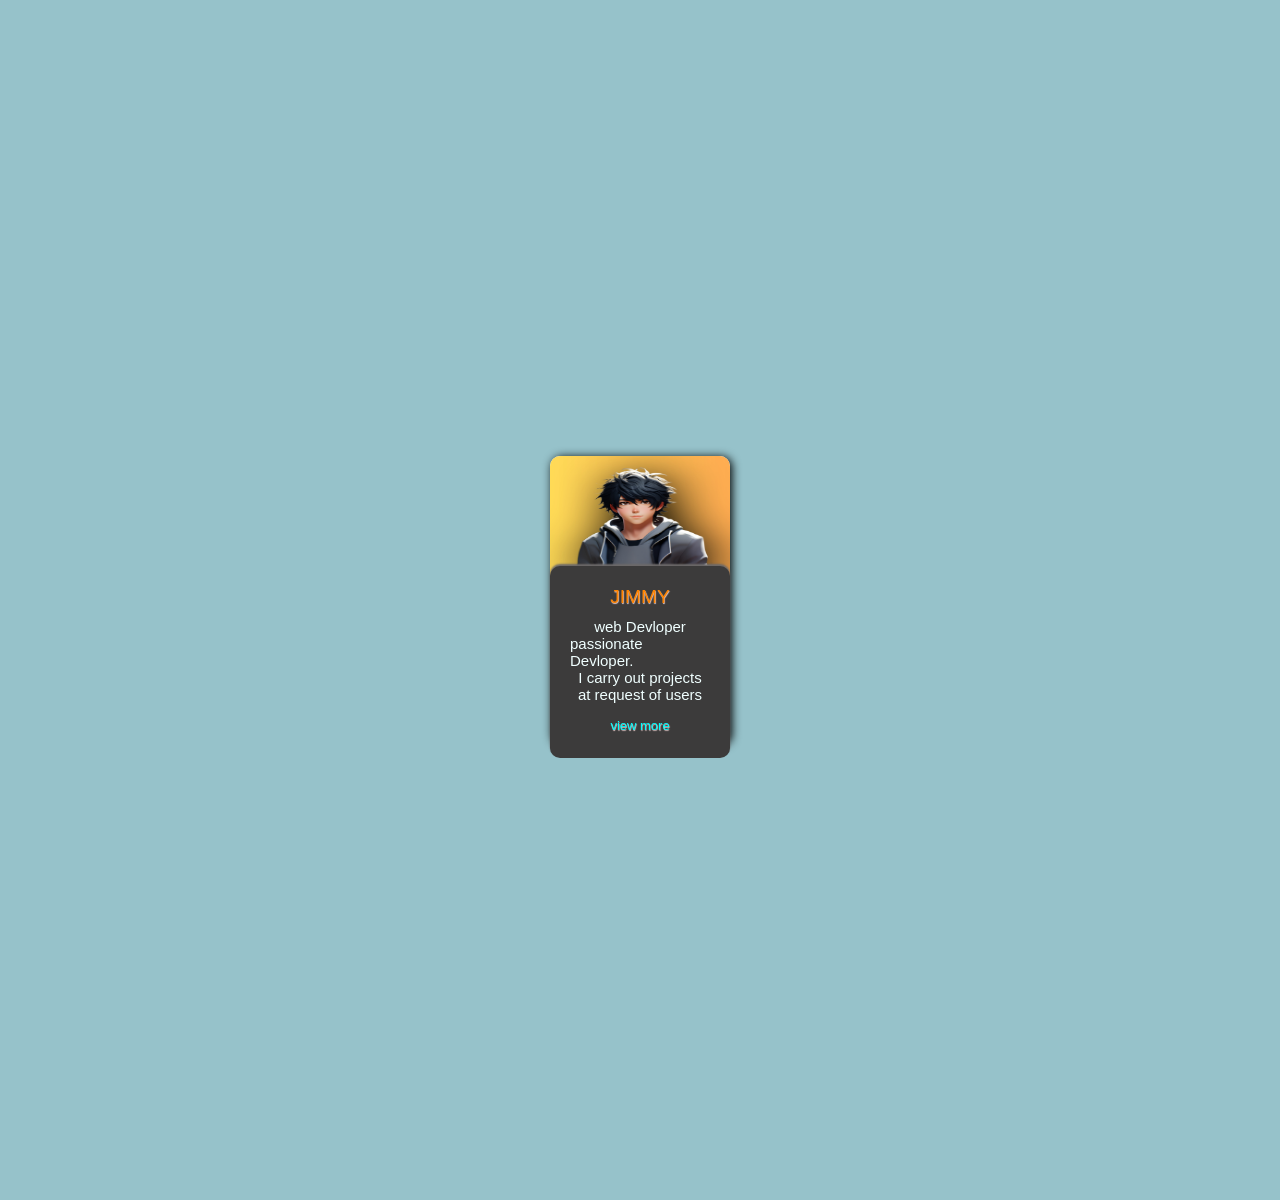
<file: index.html>
<!DOCTYPE html>
<html lang="en">
<head>
    <meta charset="UTF-8">
    <meta name="viewport" content="width=device-width, initial-scale=1.0">
    <link rel="stylesheet" href="style.css">

    <title>CARD</title>
</head>
<body>
    <div class="card"> 
        
        <div class="image">
            <img src="animePHOTO.jpg" alt="myPHOTO" class="my">
        </div>

        <div class="detail">

            <div class="name">
            <p>JIMMY</p>
            
            </div>

            <div class="web"> 
                <p>web Devloper</p>       
            <p>passionate Devloper. </p>
            <p>I carry  out projects </p>
            <p>at request of users</p>
            </div>

            <div class="but">
                <button class="more">view more</button>
            </div>
        </div>

    </div>

</body>
</html>
</file>
<file: style.css>
*{
    margin: 0;
    padding: 0;
    box-sizing: border-box;
    font-family: Impact, Haettenschweiler, 'Arial Narrow Bold', sans-serif;
}

body{
    height: 1200px;
    width: auto;
    display:flex;
    justify-items: center;
    justify-content: center;
    align-items: center;
    align-content: center;
    background-color: rgb(150, 194, 202);
}

.card{
    height: 288px;
    width: 180px;
    display: flex;
    flex-direction: column; 
    border-radius: 10px;
    background-color: aliceblue;
    box-shadow: 2px 1px 10px rgb(0, 0, 0);
    
}

.image{
margin: 0px;
padding: 0px;
height: 120px;
width: 180px;
border-radius: 10px;                                        
}

.my{
    height: 120px;
    width: 180px;
    margin: 0px;
    border-radius: 10px 10px 0px 0px;
}


.detail{
    
    
    width: 180px;
    height: auto;
    display: flex;
    flex-direction: column;
    align-items: center;
    justify-content: space-between;
    border-radius: 10px;
    position: absolute;
    margin: 110px 0px;
    padding: 20px;
    box-shadow:  0px -2px 2px rgb(108, 105, 105);
    background-color: rgb(60, 59, 59); 
    overflow: hidden;    
}

.name{
    display: flex;
    flex-direction: column;
    justify-content: center ;
    align-items: center;
    font-size: larger;
    padding-top: 0px;
    color: rgb(255, 132, 0);
    text-shadow: 0.5px 0.5px 1px rgb(226, 199, 199);
   
}

.web{

    display: flex;
    flex-direction: column;
    justify-content: center ;
    align-items: center;  
    font-size: 15px;   
    padding-top: 10px;
    color: azure;
}


.more{
    font-size: small;
    background: none;
    border: 0px;
    padding-top: 15px;
    padding-bottom: 5px;
    color:aqua;
    text-shadow: 0.5px 0.5px 1px rgb(226, 199, 199);

}

.more:hover{

    color:aquamarine;
    font-size: medium;

}

.name:hover{

    text-decoration: underline;
    font-size: 20px;
}
</file>
